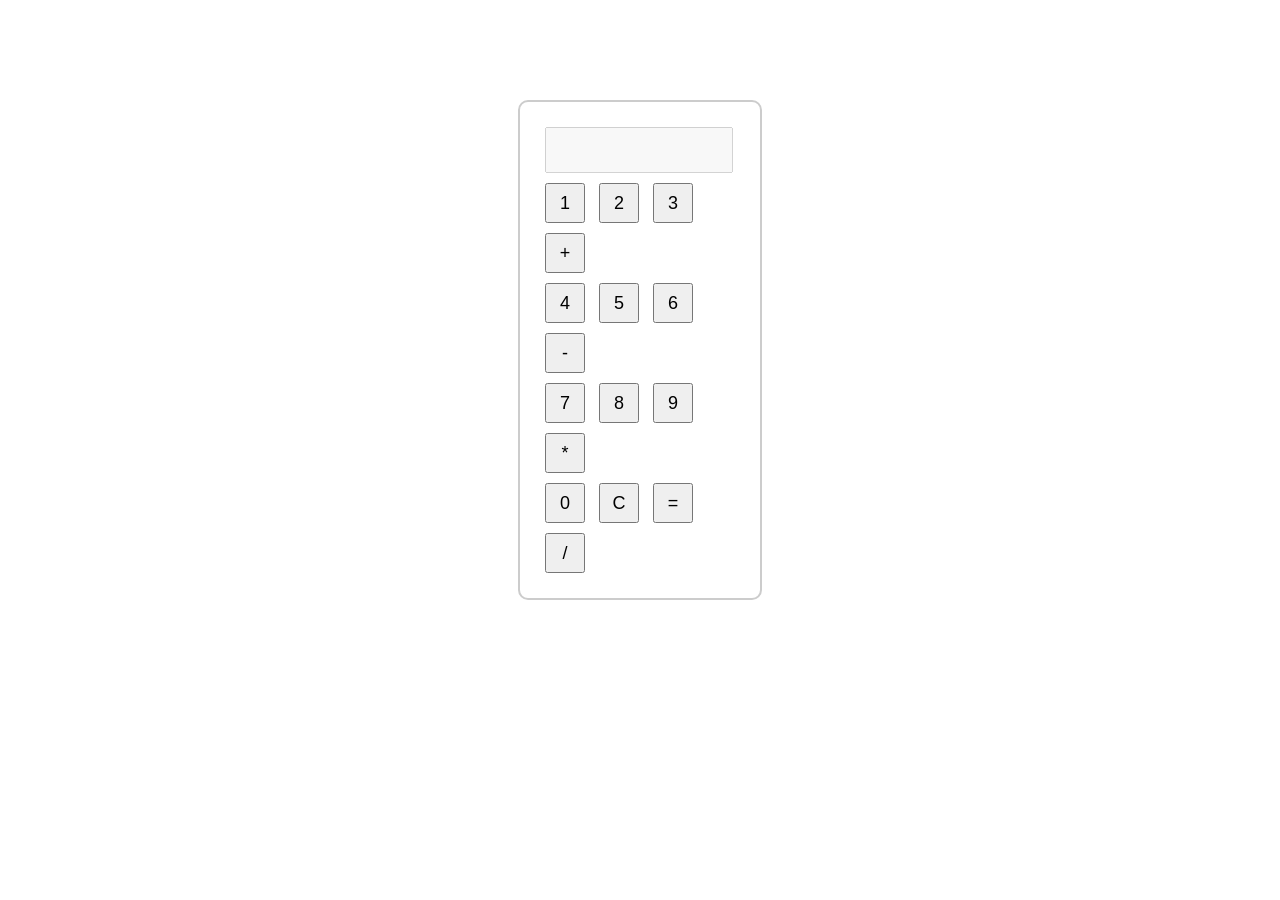
<file: index.html>
<!DOCTYPE html>
<html lang="ru">
<head>
    <meta charset="UTF-8">
    <meta name="viewport" content="width=device-width, initial-scale=1.0">
    <title>Калькулятор</title>
    <style>
        .calculator {
            width: 200px;
            margin: 100px auto;
            padding: 20px;
            border: 2px solid #ccc;
            border-radius: 10px;
        }
        .calculator input, .calculator button {
            width: 40px;
            height: 40px;
            margin: 5px;
            font-size: 18px;
            text-align: center;
        }
        .calculator input {
            width: 180px;
            text-align: right;
        }
    </style>
</head>
<body>

<div class="calculator">
    <input type="text" id="display" disabled>
    <br>
    <button onclick="appendToDisplay('1')">1</button>
    <button onclick="appendToDisplay('2')">2</button>
    <button onclick="appendToDisplay('3')">3</button>
    <button onclick="appendToDisplay('+')">+</button>
    <br>
    <button onclick="appendToDisplay('4')">4</button>
    <button onclick="appendToDisplay('5')">5</button>
    <button onclick="appendToDisplay('6')">6</button>
    <button onclick="appendToDisplay('-')">-</button>
    <br>
    <button onclick="appendToDisplay('7')">7</button>
    <button onclick="appendToDisplay('8')">8</button>
    <button onclick="appendToDisplay('9')">9</button>
    <button onclick="appendToDisplay('*')">*</button>
    <br>
    <button onclick="appendToDisplay('0')">0</button>
    <button onclick="clearDisplay()">C</button>
    <button onclick="calculateResult()">=</button>
    <button onclick="appendToDisplay('/')">/</button>
</div>

<script>
    // Функция для добавления символа в дисплей калькулятора
    function appendToDisplay(value) {
        document.getElementById('display').value += value;
    }

    // Функция для очистки дисплея
    function clearDisplay() {
        document.getElementById('display').value = '';
    }

    // Функция для вычисления результата
    function calculateResult() {
        try {
            const result = eval(document.getElementById('display').value);
            document.getElementById('display').value = result;
        } catch (e) {
            document.getElementById('display').value = 'Ошибка';
        }
    }
</script>

</body>
</html>
</file>
